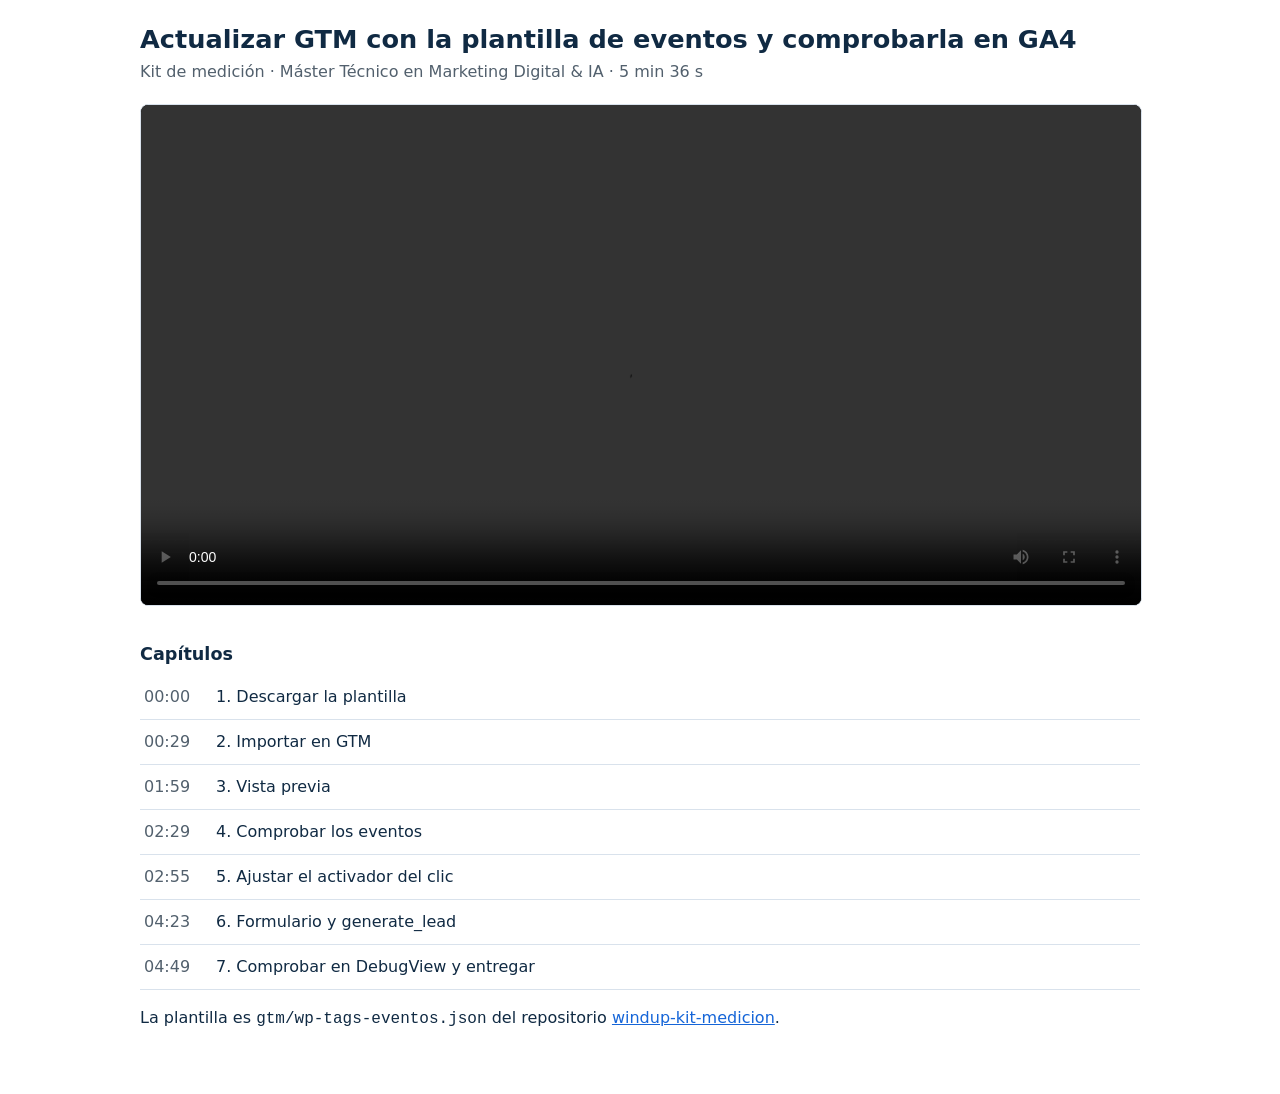
<file: videos/index.html>
<!doctype html>
<html lang="es">
<head>
<meta charset="utf-8">
<meta name="viewport" content="width=device-width, initial-scale=1">
<title>Actualizar GTM con la plantilla de eventos · Kit de medición</title>
<style>
  :root { --azul: #1565D8; --texto: #102A43; --suave: #52606D; --borde: #D9E2EC; --fondo: #FFFFFF; }
  @media (prefers-color-scheme: dark) { :root { --azul: #6AA6FF; --texto: #E4E7EB; --suave: #9AA5B1; --borde: #323F4B; --fondo: #121417; } }
  body { margin: 0; background: var(--fondo); color: var(--texto); font: 16px/1.5 system-ui, -apple-system, "Segoe UI", sans-serif; }
  main { max-width: 1000px; margin: 0 auto; padding: 24px 16px 48px; }
  h1 { font-size: 1.6rem; line-height: 1.25; margin: 0 0 4px; }
  p.sub { color: var(--suave); margin: 0 0 20px; }
  video { width: 100%; height: auto; border: 1px solid var(--borde); border-radius: 8px; background: #000; }
  h2 { font-size: 1.1rem; margin: 28px 0 8px; }
  ol { padding-left: 0; list-style: none; margin: 0; }
  li { border-bottom: 1px solid var(--borde); }
  li button { all: unset; cursor: pointer; display: flex; gap: 16px; width: 100%; padding: 10px 4px; }
  li button:hover, li button:focus-visible { color: var(--azul); }
  li span.t { font-variant-numeric: tabular-nums; color: var(--suave); min-width: 3.5em; }
  a { color: var(--azul); }
</style>
</head>
<body>
<main>
  <h1>Actualizar GTM con la plantilla de eventos y comprobarla en GA4</h1>
  <p class="sub">Kit de medición · Máster Técnico en Marketing Digital &amp; IA · 5 min 36 s</p>
  <video id="v" controls preload="metadata">
    <source src="actualizar-gtm-plantilla-eventos.mp4" type="video/mp4">
    <track kind="subtitles" src="actualizar-gtm-plantilla-eventos.vtt" srclang="es" label="Español" default>
    Tu navegador no reproduce vídeo: <a href="actualizar-gtm-plantilla-eventos.mp4">descárgalo</a>.
  </video>
  <h2>Capítulos</h2>
  <ol>
    <li><button data-t="0"><span class="t">00:00</span>1. Descargar la plantilla</button></li>
    <li><button data-t="29"><span class="t">00:29</span>2. Importar en GTM</button></li>
    <li><button data-t="119"><span class="t">01:59</span>3. Vista previa</button></li>
    <li><button data-t="149"><span class="t">02:29</span>4. Comprobar los eventos</button></li>
    <li><button data-t="175"><span class="t">02:55</span>5. Ajustar el activador del clic</button></li>
    <li><button data-t="263"><span class="t">04:23</span>6. Formulario y generate_lead</button></li>
    <li><button data-t="289"><span class="t">04:49</span>7. Comprobar en DebugView y entregar</button></li>
  </ol>
  <p>La plantilla es <code>gtm/wp-tags-eventos.json</code> del repositorio <a href="https://github.com/hulavalle/windup-kit-medicion">windup-kit-medicion</a>.</p>
</main>
<script>
  const v = document.getElementById('v');
  document.querySelectorAll('button[data-t]').forEach(b => b.addEventListener('click', () => {
    v.currentTime = Number(b.dataset.t); v.play();
  }));
</script>
</body>
</html>
</file>
